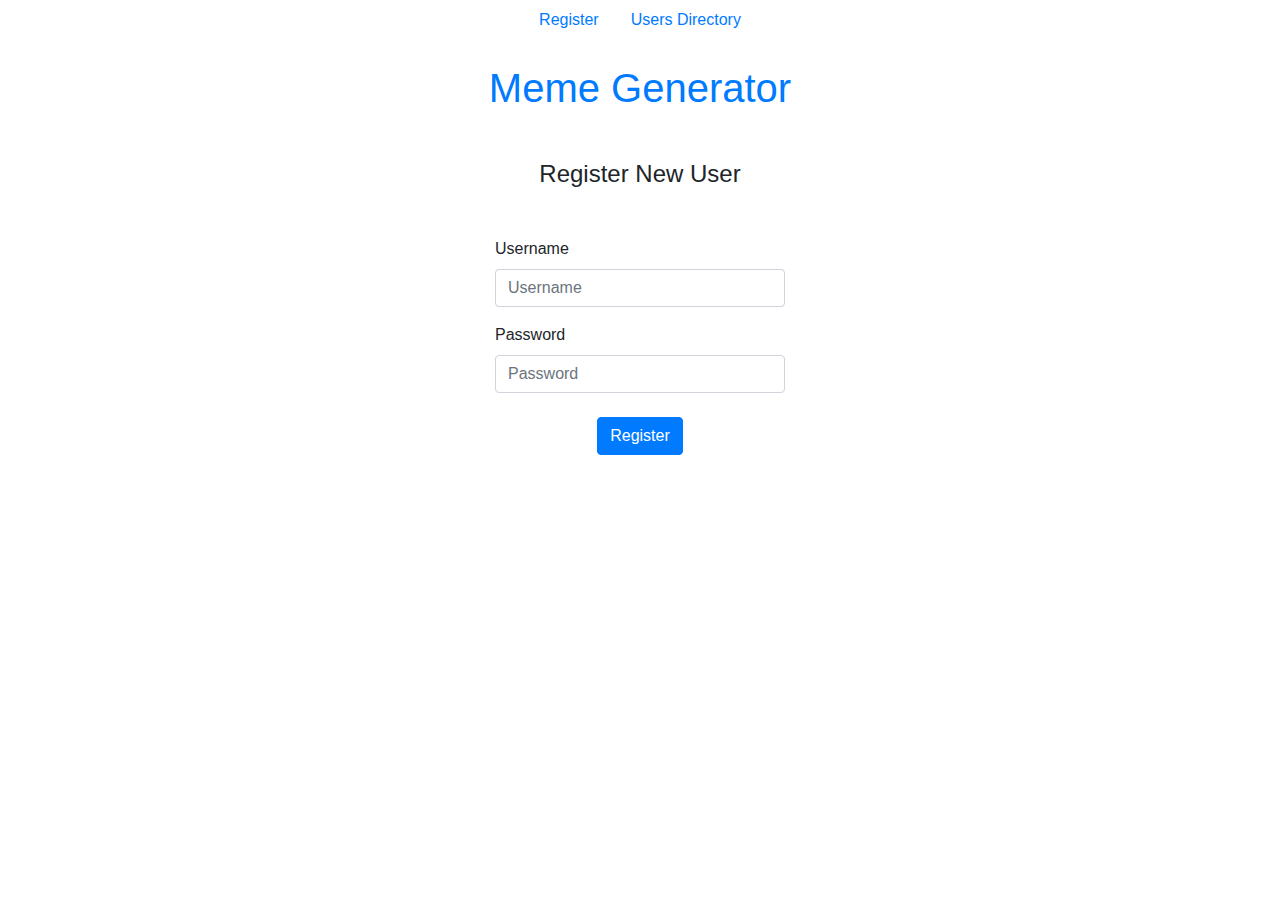
<file: templates/sign_up.html>
<!DOCTYPE html>
<html lang="en">

<head>
    <meta charset="UTF-8">
    <meta http-equiv="X-UA-Compatible" content="IE=edge">
    <meta name="viewport" content="width=device-width, initial-scale=1.0">
    <!-- Add CSS to improve form CSS -->
    <link rel="stylesheet" href="https://cdn.jsdelivr.net/npm/bootstrap@4.0.0/dist/css/bootstrap.min.css"
        integrity="sha384-Gn5384xqQ1aoWXA+058RXPxPg6fy4IWvTNh0E263XmFcJlSAwiGgFAW/dAiS6JXm" crossorigin="anonymous">
    <title>Document</title>
</head>

<body>
    <header>
        <ul class="nav justify-content-center">
            <li class="nav-item">
                <a class="nav-link" href="/sign-up">Register</a>
            </li>
            <li class="nav-item">
                <a class="nav-link" href="/users">Users Directory</a>
            </li>
        </ul>
    </header>
    <!-- Update User form With Bootstrap. -->
    <a href="/">
        <h1 class="text-center my-4">Meme Generator</h1>
    </a> 
    <div class="text-center my-5">
        <h4>Register New User</h4>
    </div>
    <!-- Add form to signup new Users -->
    <div class="col-3 mx-auto my-5">
        <form action="/signup" method="POST">
            <div class="form-group">
                <label for="exampleInputEmail1">Username</label>
                <input type="email" class="form-control" id="exampleInputEmail1" aria-describedby="emailHelp"
                    placeholder="Username">
            </div>
            <div class="form-group">
                <label for="exampleInputPassword1">Password</label>
                <input type="password" class="form-control" id="exampleInputPassword1" placeholder="Password">
            </div>
            <div class="text-center my-4">
                <button type="submit" class="btn btn-primary">Register</button>
            </div>
        </form>
    </div>
</body>

</html>
</file>
